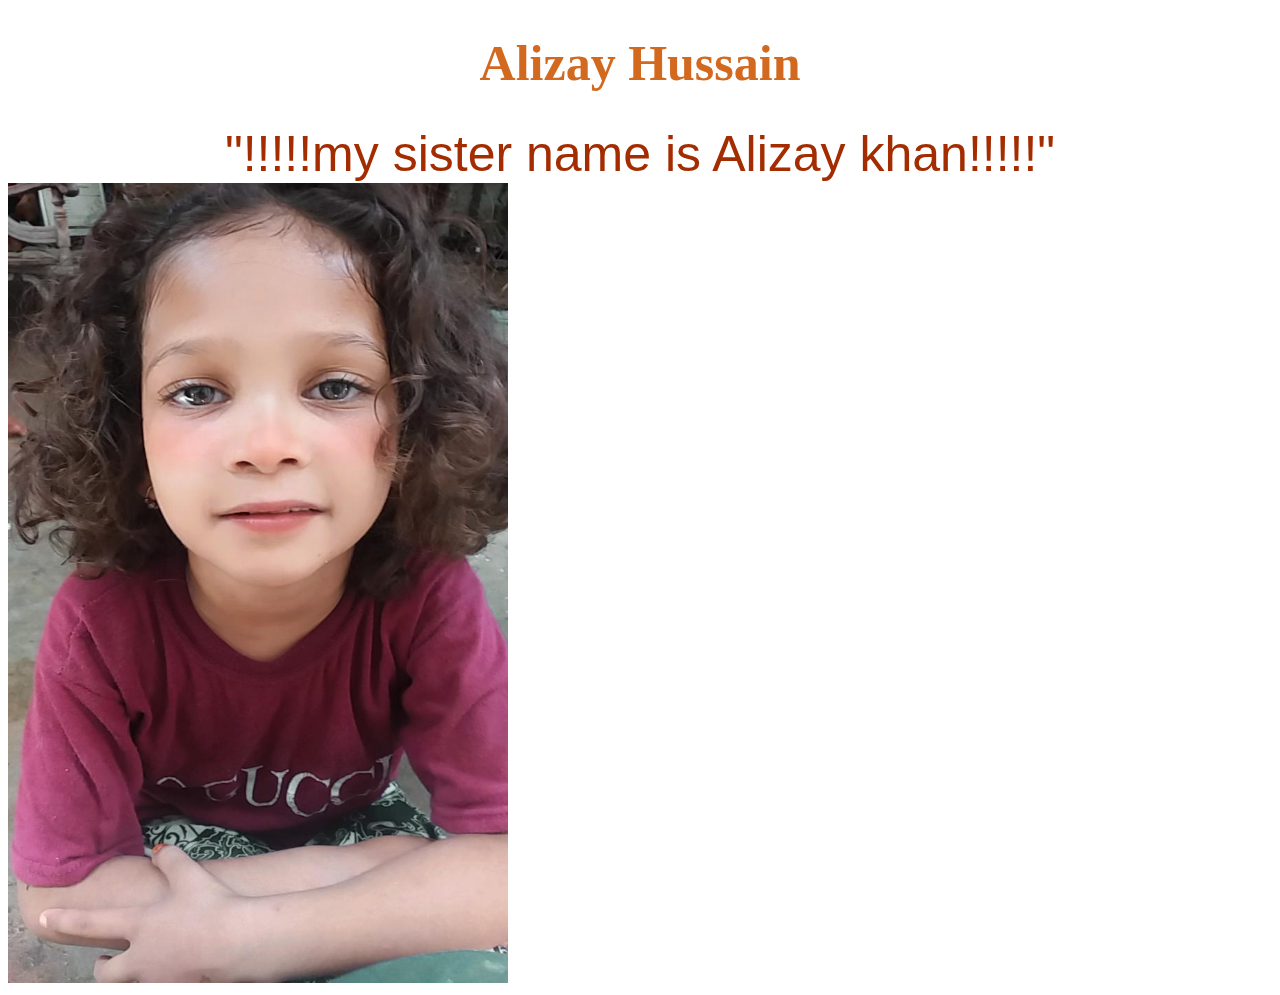
<file: {dana}/index.html>
<!Doctype html>
<html lang="en">
    <head>
        <meta charset="uft-8">
        <meta charset="veiwport">
        <link rel="stylesheet" href="ammara.css">
    </head>
    <body>
        
        <h1 id="umar">Alizay Hussain</h1>
        <p class="khan">"!!!!!my sister name is Alizay khan!!!!!"</p>
        <img id="noor" src="Alizaykhan.jpeg" width="500px" height="800px">
    </body>
</html>
</file>
<file: {dana}/ammara.css>
.khan {
    text-align: center;
    color: rgb(163, 44, 0);
    margin: 0px;
    float: center;
    font-family: Arial, Helvetica, sans-serif;
    font-size: 50px;
}
 #umar {
     text-align: center;
     color: chocolate;
     font-size: 50px;
 }
</file>
